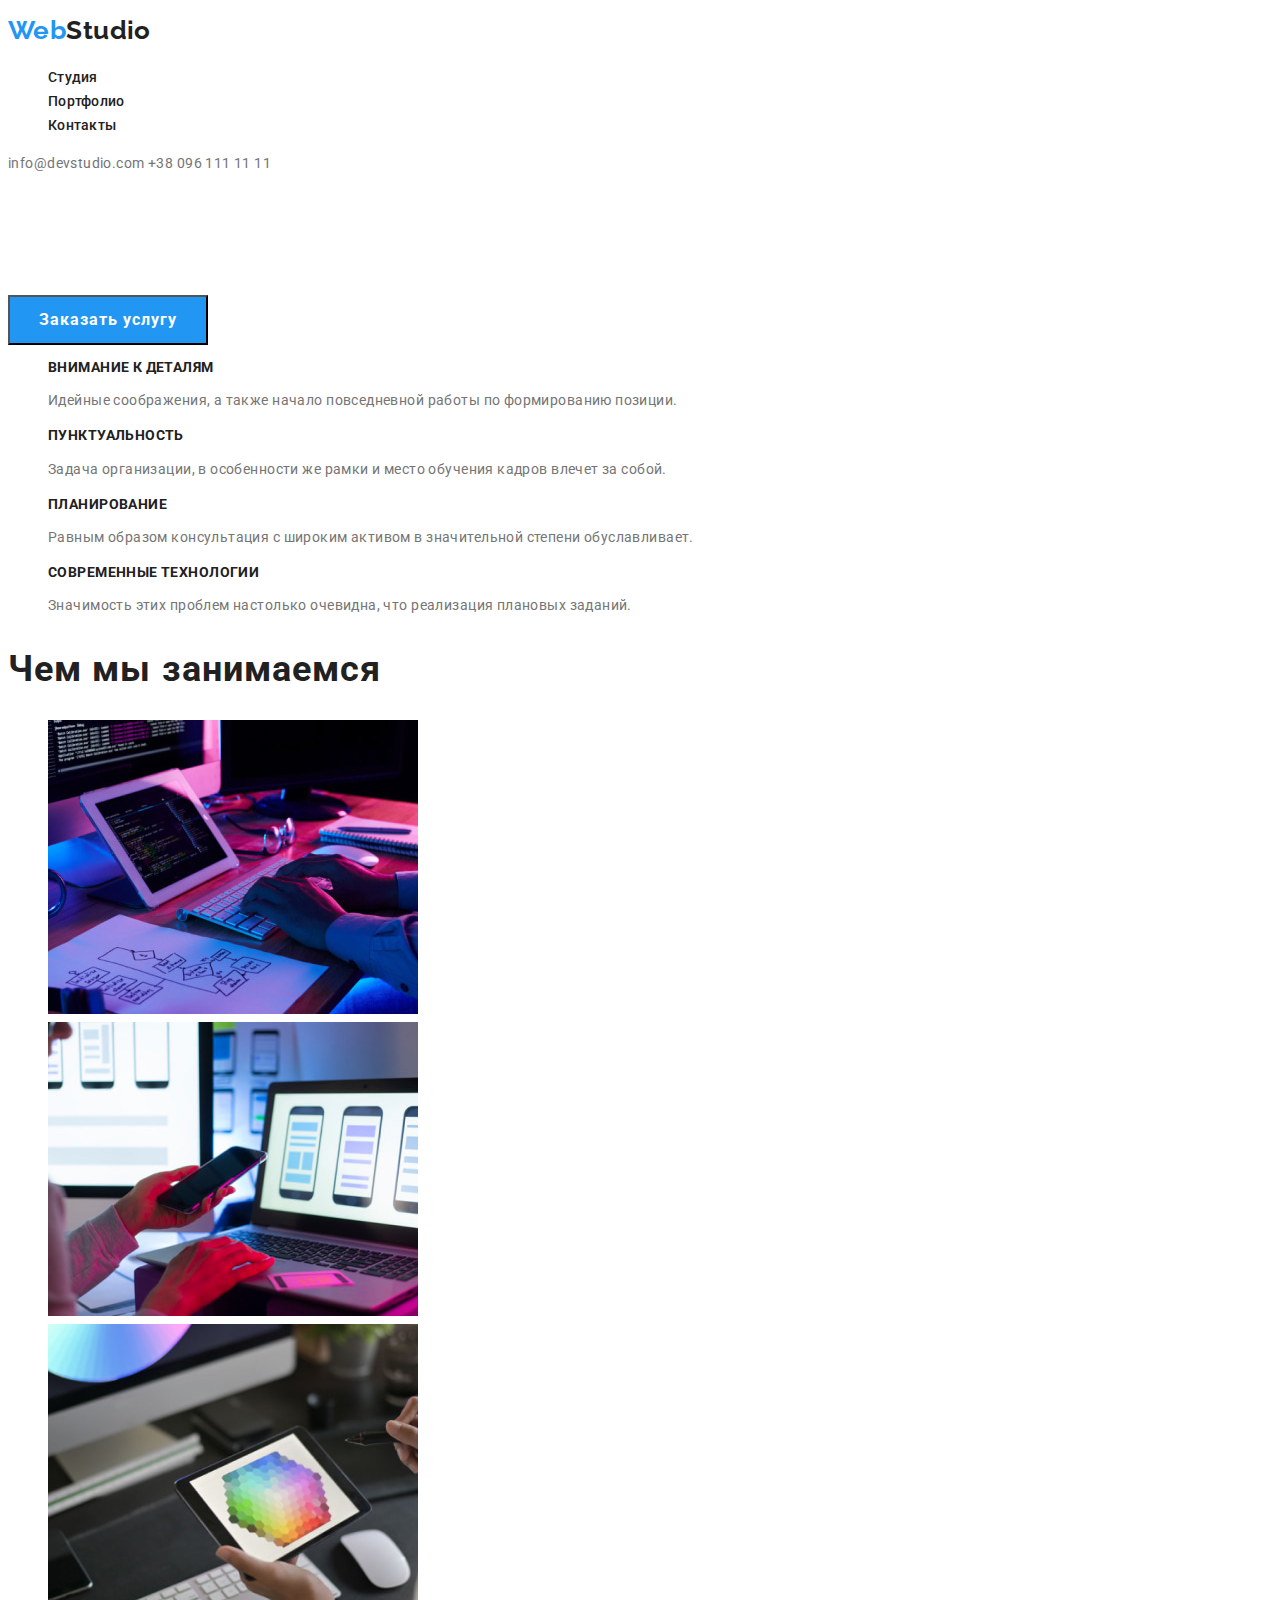
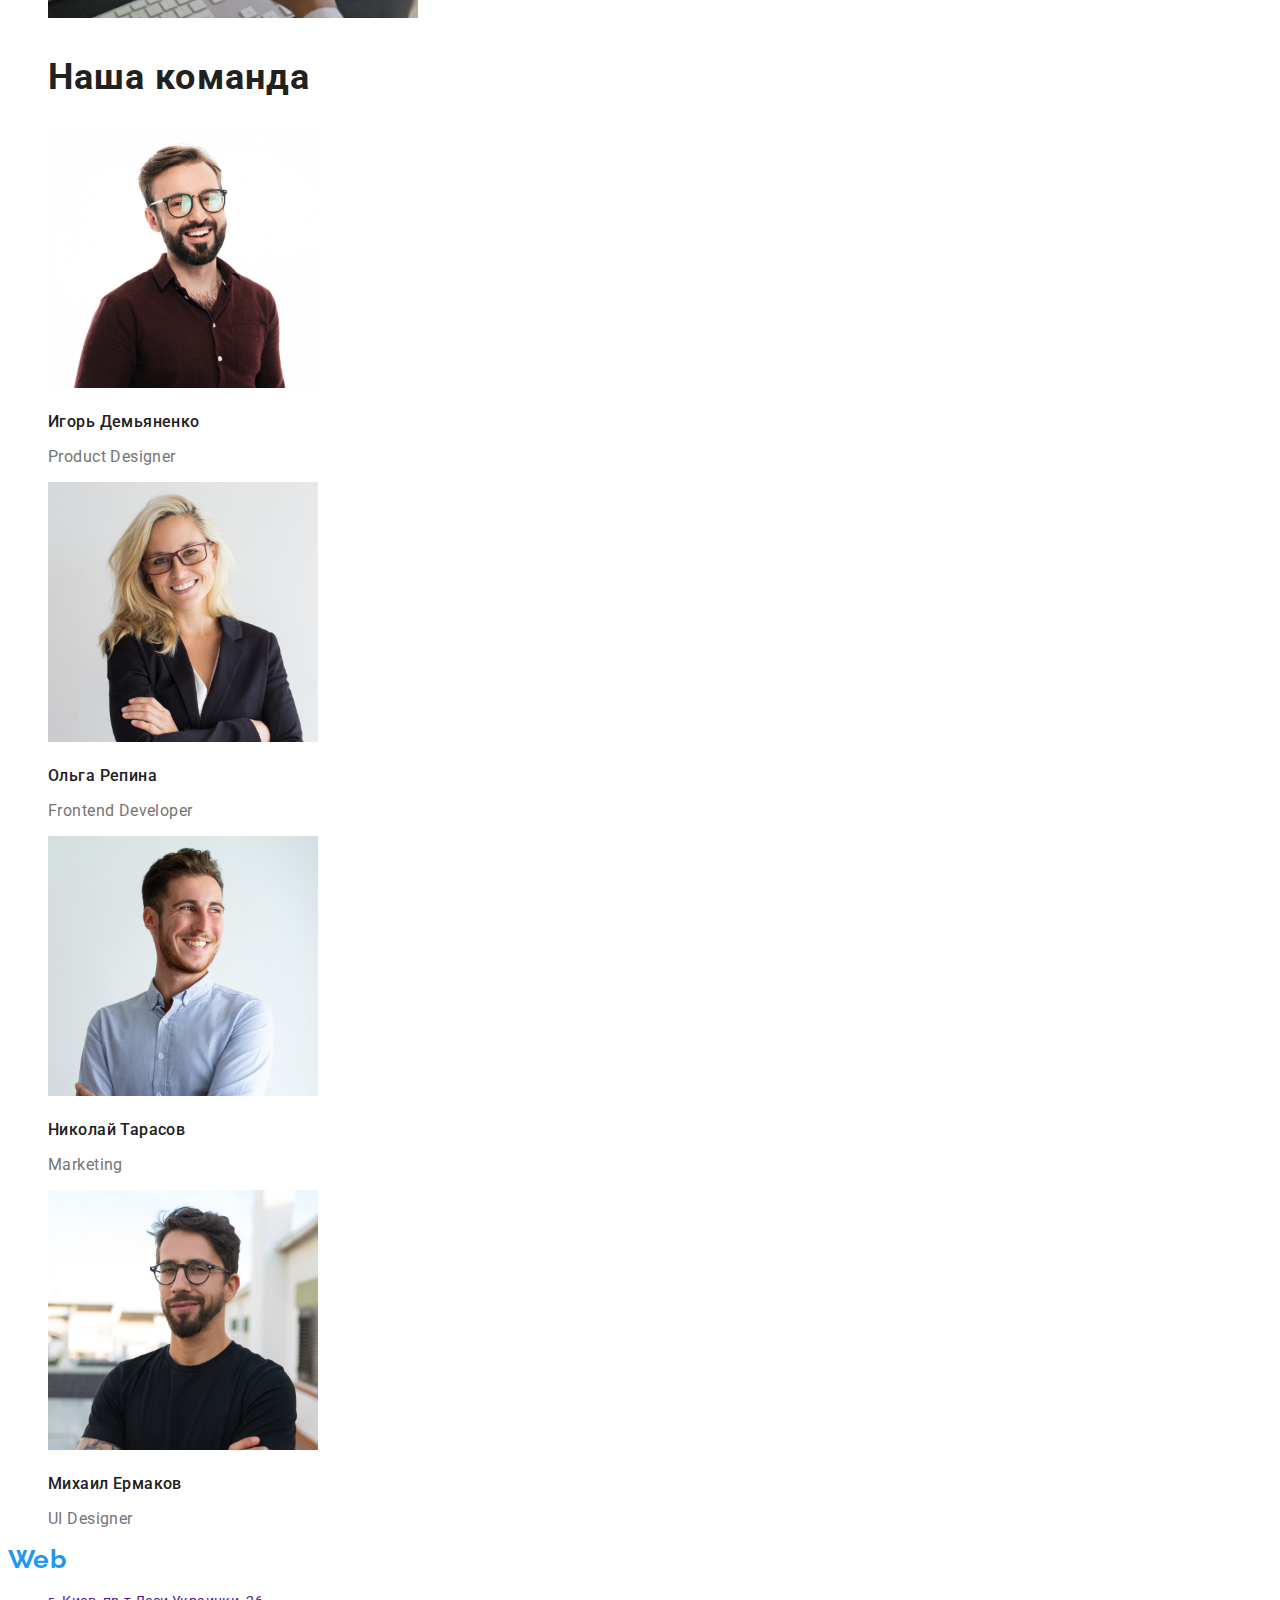
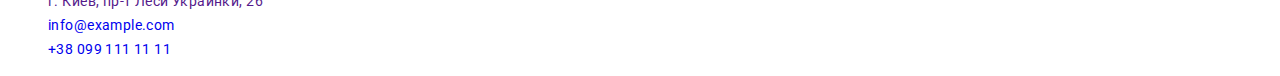
<file: index.html>
<!DOCTYPE html>
<html lang="ru">
<head>
    <meta charset="UTF-8">
    <meta http-equiv="X-UA-Compatible" content="IE=edge">
    <meta name="viewport" content="width=device-width, initial-scale=1.0">
    <title>Веб студия</title>
    <!-- Основные шрифты -->
    <link rel="preconnect" href="https://fonts.googleapis.com">
    <link rel="preconnect" href="https://fonts.gstatic.com" crossorigin>
    <link href="https://fonts.googleapis.com/css2?family=Raleway:wght@700&family=Roboto:wght@400;500;700;900&display=swap" rel="stylesheet">
     <!-- Кастомные стили -->
     <link rel="stylesheet" href="css/styles.css"> 
</head>
<body>
    <!-- Шапка сайта --> 
    <header class="header">
            <!-- Лого --> 
            <a class="header-link" href="" lang="en"> <span class="logo">Web</span>Studio</a>
            <!-- Навигация по сайту -->   
            <nav class="nav">
                <ul class="nav-list">
                    <li class="nav-item">
                        <a class="nav-link" href="#studio">Студия</a></li>
                    <li class="nav-item">
                        <a class="nav-link" href="portfolio.html">Портфолио</a></li>
                    <li class="nav-item">
                        <a class="nav-link" href="#contacts">Контакты</a></li>
                </ul>
            </nav>
            <!-- Контакты -->
                <a class="header-mail" href="mailto:info@devstudio.com">info@devstudio.com</a>
                <a class="header-phone" href="tel:+380961111111:">+38 096 111 11 11</a>
        
    </header> 
  
     <!-- Содержание -->
    <main>
           <!-- Заглавие  -->
           <section class="hero">
                <h1 class="hero-title" id="studio">Эффективные решения для вашего бизнеса</h1>
                <button class="hero-btn" type="button">Заказать услугу</button>
           </section>
           <!-- Особенности -->
           <section class="features">
               <ul class="features-list">
                   <li class="features-item">
                       <h3
                       class="features-title">Внимание к деталям</h3>
                       <p class="features-text">Идейные соображения, а также начало повседневной работы по формированию позиции.</p>
                   </li>
                   <li class="features-item" >
                       <h3
                       class="features-title">Пунктуальность</h3>
                       <p class="features-text">Задача организации, в особенности же рамки и место обучения кадров влечет за собой.</p>
                   </li>
                   <li class="features-item">
                       <h3
                       class="features-title">Планирование</h3> 
                       <p class="features-text">Равным образом консультация с широким активом в значительной степени обуславливает.</p>
                   </li>
                   <li class="features-item">
                       <h3
                       class="features-title">Современные технологии</h3>
                       <p class="features-text">Значимость этих проблем настолько очевидна, что реализация плановых заданий.</p>  
               </li>
               </ul>
           </section>
           <!-- Чем мы занимаемся -->
           <section class="portfolio">
               <h2 class="portfolio-title" id="portfolio">Чем мы занимаемся</h2>
               <ul class="portfolio-list">
                   <li class="portfolio-item">
                    <img src="./images/what-we-do-1.jpg" alt="Мужские руки верстают код" width="370" height="294">
                   </li>
                   <li class="portfolio-item">
                    <img src="./images/what-we-do-2.jpg" alt="Человек работает на Макбуке и держит в руке телефон" width="370" height="294">
                   </li>
                   <li class="portfolio-item">
                    <img src="./images/what-we-do-3.jpg" alt="Планшет в руках на фоне рабочего стола" width="370" height="294">
                   </li>
               </ul>
           </section>
           <!-- Наша команда -->
           <section class="team">
               <ul class="team-list">
                   <h2 class="our-team-title">Наша команда</h2>
                   <li class="team-item">
                     <img class="team-photo" src="./images/team-member-product-designer.jpg" alt="Бородатый мужчина в очках улыбается" width="270" height="260">  
                   <h3 class="team-title">Игорь Демьяненко</h3>
                   <p class="team-subtitle" lang="en">Product Designer</p>
                   </li>
                   <li class="team-item">
                    <img class="team-photo" src="./images/team-member-frontend-developer.jpg" alt="Девушка в очках улыбается" width="270" height="260"> 
                   <h3 class="team-title">Ольга Репина</h3>
                   <p class="team-subtitle" lang="en">Frontend Developer</p>
                   </li>
                   <li class="team-item">
                    <img class="team-photo" src="./images/team-member-marketing.jpg" alt="Мужчина улыбается" width="270" height="260"> 
                   <h3 class="team-title">Николай Тарасов</h3>
                   <p class="team-subtitle" lang="en">Marketing</p>
                   </li>
                   <li class="team-item">
                    <img class="team-photo" src="./images/team-member-ui-designer.jpg" alt="Бородатый мужчина улыбается" width="270" height="260">  
                   <h3 class="team-title">Михаил Ермаков</h3>
                   <p class="team-subtitle" lang="en">UI Designer</p>
                   </li>
               </ul>
           </section>
    </main>
     
     <!-- Подвал -->
    <footer class="footer">
             <a class="footer-logo" href="" lang="en"> <span class="logo">Web</span>Studio</a>
             <address class="footer-address" id="contacts">
                 <ul class="footer-list">
                     <li class="footer-adress"><a class="link" href="">г. Киев, пр-т Леси Украинки, 26</a> </li>
                     <li class="footer-mail"><a class="link" href="mailto:info@example.com">info@example.com</a></li>
                     <li class="footer-phone"><a class="link" href="tel:+380991111111">+38 099 111 11 11</a></li>
                 </ul>
             </address>
    </footer>

</body>
</html>
</file>
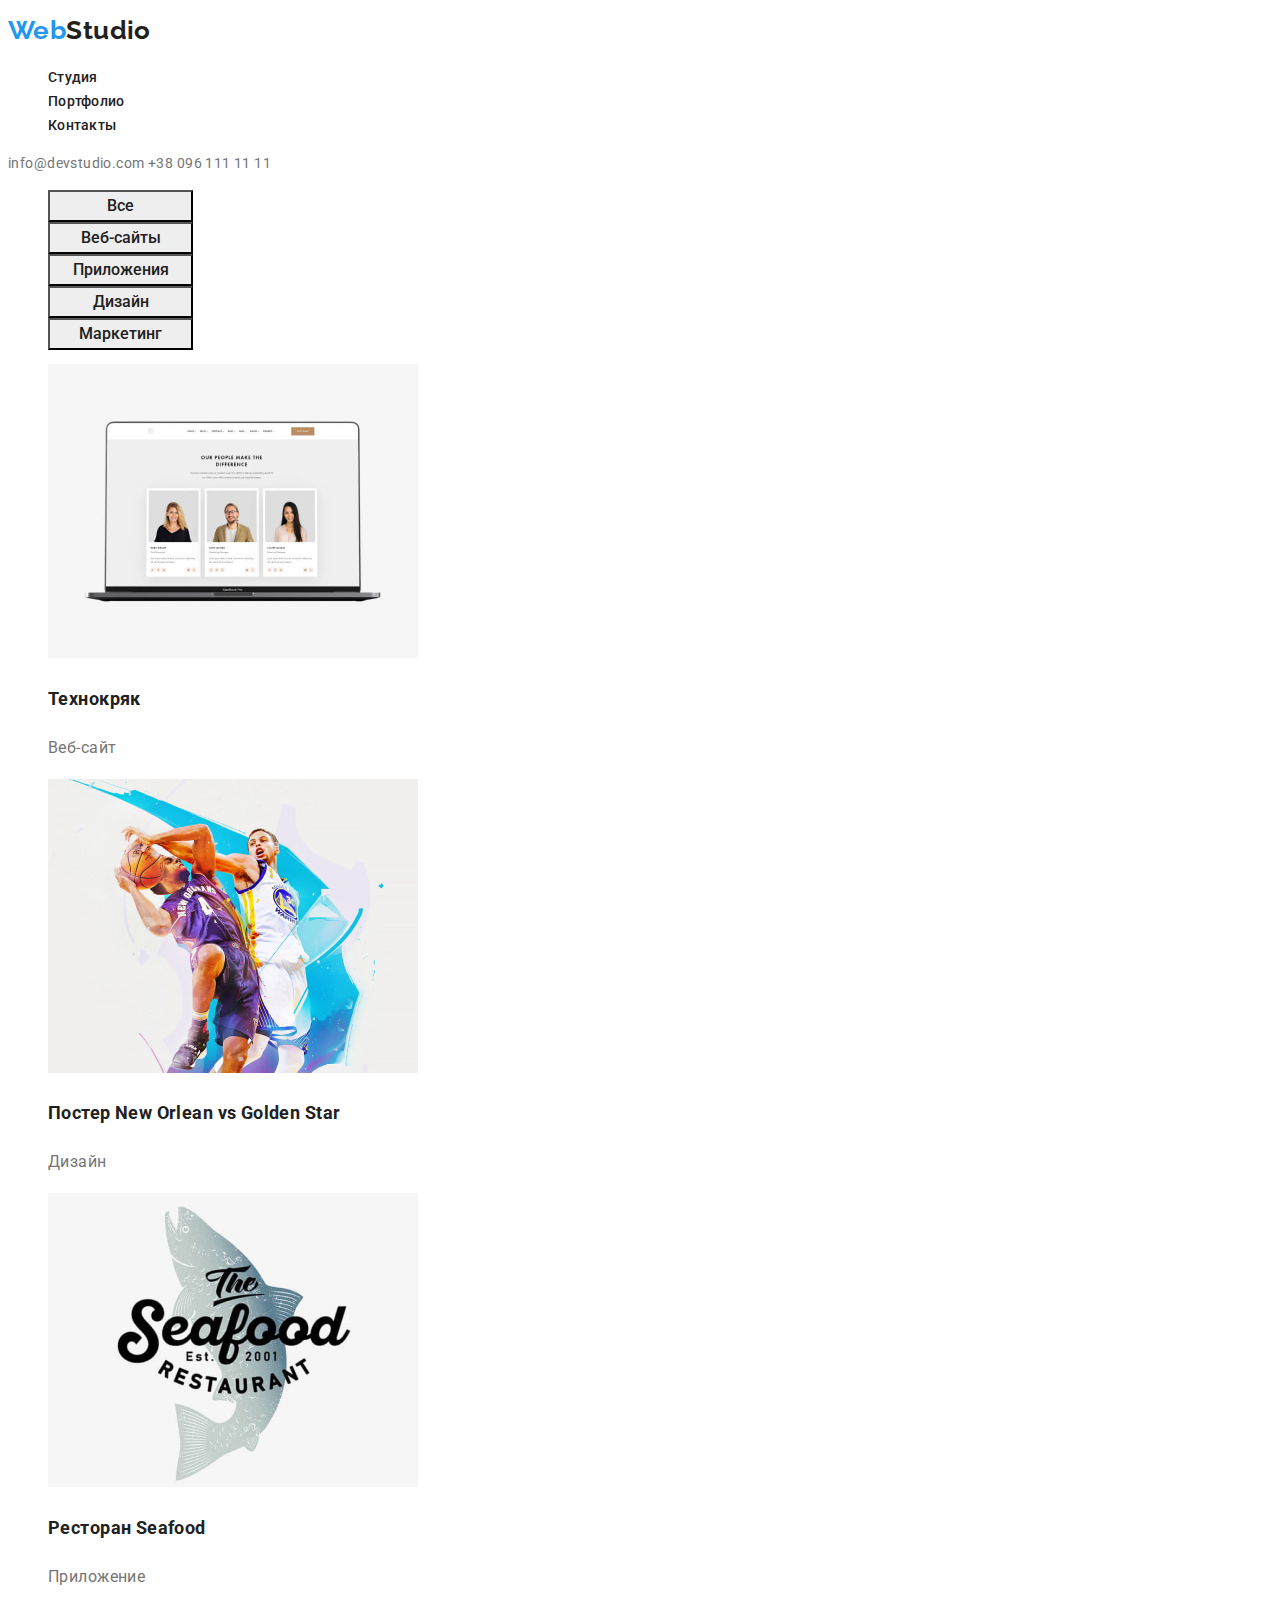
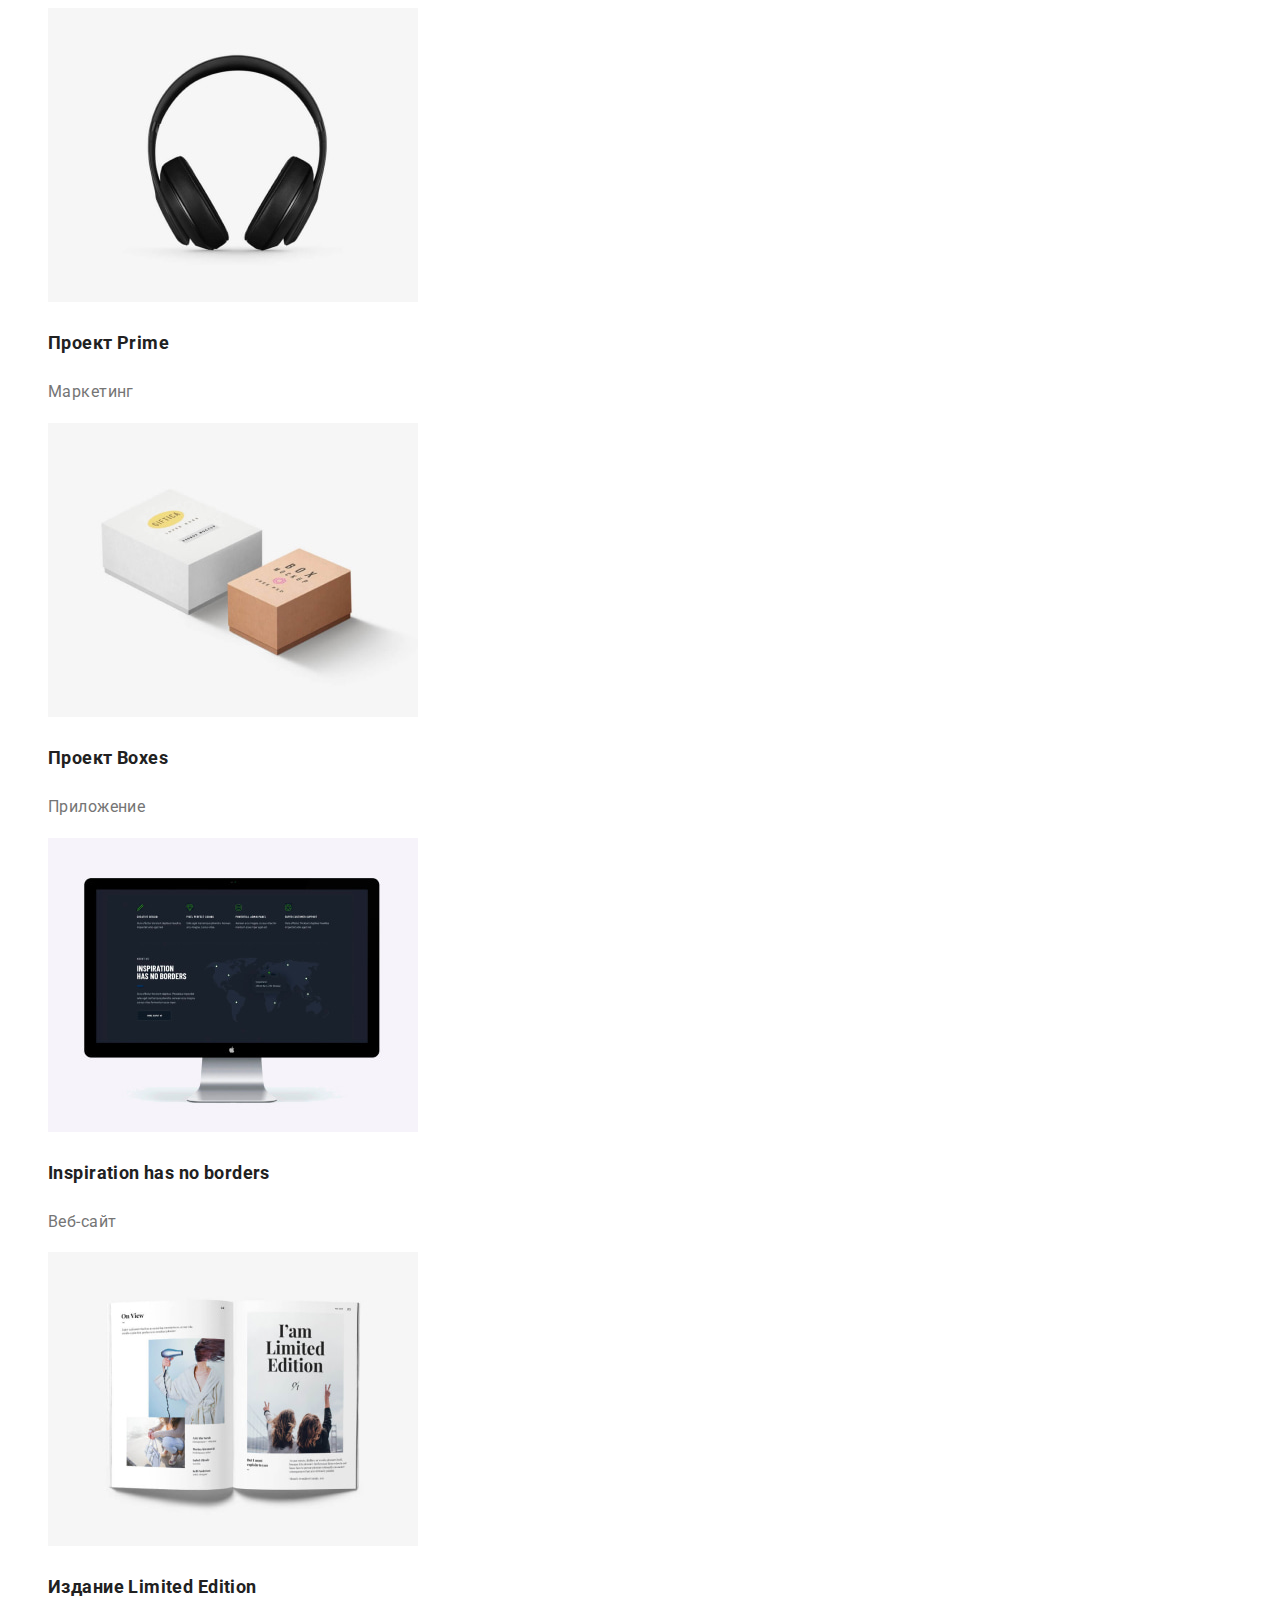
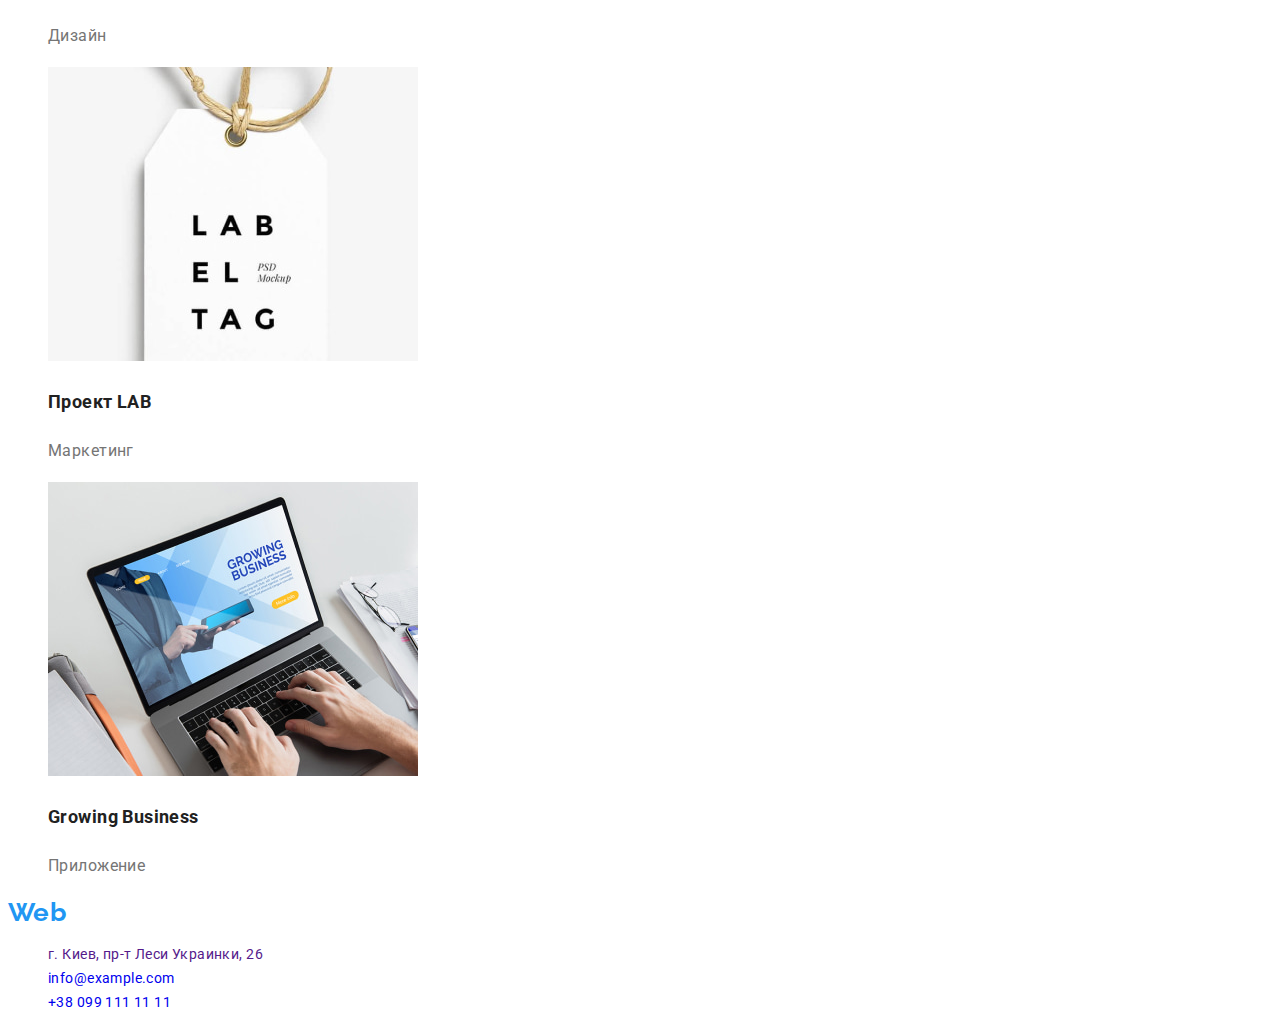
<file: portfolio.html>
<!DOCTYPE html>
<html lang="ru">
<head>
    <meta charset="UTF-8">
    <meta http-equiv="X-UA-Compatible" content="IE=edge">
    <meta name="viewport" content="width=device-width, initial-scale=1.0">
    <title>Веб студия</title>
    <!-- Основные шрифты -->
    <link rel="preconnect" href="https://fonts.googleapis.com">
    <link rel="preconnect" href="https://fonts.gstatic.com" crossorigin>
    <link href="https://fonts.googleapis.com/css2?family=Raleway:wght@700&family=Roboto:wght@400;500;700;900&display=swap" rel="stylesheet">
     <!-- Кастомные стили -->
     <link rel="stylesheet" href="css/styles.css"> 
</head>
<body>
    <!-- Шапка сайта --> 
    <header class="header">
        <!-- Лого --> 
        <a class="header-link" href="" lang="en"> <span class="logo">Web</span>Studio</a>
        <!-- Навигация по сайту -->   
        <nav class="nav">
            <ul class="nav-list">
                <li class="nav-item">
                    <a class="nav-link" href="index.html">Студия</a></li>
                <li class="nav-item">
                    <a class="nav-link" href="#portfolio">Портфолио</a></li>
                <li class="nav-item">
                    <a class="nav-link" href="#contacts">Контакты</a></li>
            </ul>
        </nav>
        <!-- Контакты -->
            <a class="header-phone" href="mailto:info@devstudio.com">info@devstudio.com</a>
            <a class="header-mail" href="tel:+380961111111:">+38 096 111 11 11</a>
    
</header> 
  
     <!-- Содержание Портфолио -->
    <main>
           
           <section >
       <!-- Фильтры  -->
               <ul class="filters-list">
                <li> <button class="filtres-btn" type="button">Все</button></li>
                <li> <button class="filtres-btn" type="button">Веб-сайты</button></li>
                <li> <button class="filtres-btn" type="button">Приложения</button></li>
                <li> <button class="filtres-btn" type="button">Дизайн</button></li>
                <li> <button class="filtres-btn" type="button">Маркетинг</button></li>
               </ul>   
           
       <!-- Проекты  -->  
               <ul class="projects-list">
                   <li class="projects-item">
                    <img class="projects-photo" src="./images/project-1.jpg" alt="Ноутбук" width="370" height="294">
                    <h2 class="projects-title">Технокряк</h2>
                    <p class="projects-subtitle">Веб-сайт</p>
                   </li>
                   <li class="projects-item">
                    <img class="projects-photo" src="./images/project-2.jpg" alt="Два спортсмена играют в баскетбол" width="370" height="294">
                    <h2 class="projects-title">Постер New Orlean vs Golden Star</h2>
                    <p class="projects-subtitle">Дизайн</p>
                   </li>
                   <li class="projects-item">
                    <img class="projects-photo" src="./images/project-3.jpg" alt="Вывеска рестрана Сифуд">
                    <h2 class="projects-title">Ресторан Seafood</h2>    
                    <p class="projects-subtitle">Приложение</p>
                   </li>
                   <li class="projects-item">
                    <img class="projects-photo" src="./images/project-4.jpg" alt="Наушники" width="370" height="294">
                    <h2 class="projects-title">Проект Prime</h2>
                    <p class="projects-subtitle">Маркетинг</p>
                   </li>
                   <li class="projects-item">
                    <img class="projects-photo" src="./images/project-5.jpg" alt="Две коробочки" width="370" height="294">
                    <h2 class="projects-title">Проект Boxes</h2>
                    <p class="projects-subtitle">Приложение</p>
                   </li>
                   <li class="projects-item">
                    <img class="projects-photo" src="./images/project-6.jpg" alt="Монитор компьютера" width="370" height="294">
                    <h2 class="projects-title">Inspiration has no borders</h2>
                    <p class="projects-subtitle">Веб-сайт</p>
                   </li>
                   <li class="projects-item">
                    <img class="projects-photo" src="./images/project-7.jpg" alt="Раскрытая книга" width="370" height="294">
                    <h2 class="projects-title">Издание  Limited Edition</h2>
                    <p class="projects-subtitle">Дизайн</p>
                   </li>
                   <li class="projects-item">
                    <img class="projects-photo" src="./images/project-8.jpg" alt="Бирка со шнурком" width="370" height="294">
                    <h2 class="projects-title">Проект LAB</h2>
                    <p class="projects-subtitle">Маркетинг</p>
                   </li>
                   <li class="projects-item">
                    <img class="projects-photo" src="./images/project-9.jpg" alt="Ноутбук" width="370" height="294">
                    <h2 class="projects-title">Growing Business</h2>
                    <p class="projects-subtitle">Приложение</p>
                   </li>
               </ul>
           </section>

    </main>
     
     <!-- Подвал -->
     <footer class="footer">
        <a class="footer-logo" href="" lang="en"> <span class="logo">Web</span>Studio</a>
        <address class="footer-address" id="contacts">
            <ul class="footer-list">
                <li class="footer-adress"><a class="link" href="">г. Киев, пр-т Леси Украинки, 26</a> </li>
                <li class="footer-mail"><a class="link" href="mailto:info@example.com">info@example.com</a></li>
                <li class="footer-phone"><a class="link" href="tel:+380991111111">+38 099 111 11 11</a></li>
            </ul>
             </address>
    </footer>
    
</body>
</html>
</file>
<file: css/styles.css>
/* font-family: 'Raleway', sans-serif;
 font-family: 'Roboto', sans-serif; */

/* #FFFFFF;
#212121;
#FFFFFF;
#757575;
#2196F3; 
#EEEEEE;
#000000;
#F5F4FA;
#FFFFFF99;
#2F303A;
#ECECEC; */

:root {
    /* Основные шрифты */
--main-font: 'Roboto', sans-serif;   
--secondary-font: 'Raleway', sans-serif; 

    /* Светлая тема текста */
--accent-txt-cl: #2196F3;
--primary-light-txt: #212121;
--secondary-light-txt: #757575;

    /* Темная тема текста */    
--dark-bg-txt: #FFFFFF; 

    /* Светлая тема фона */ 
--primary-light-bg: #E5E5E5;
--secondary-light-bg: #F5F4FA;
--accent-light-bg: #2196F3;

    /* Темная тема фона */ 
--primary-dark-bg: #2F303A;    
}
      /* Боди */
body {
font-family: "Roboto", sans-serif;
font-size: 14px;
font-weight: 400;
line-height: 1.71;
letter-spacing: 0.03em;
color: #212121;
}
      /*Логотипы*/
.header-link {     
font-family: Raleway;
font-weight: 700;
font-size: 26px;
line-height: 1,19;
text-decoration: none;  
color: var(--primary-light-txt);
}
.logo {
    color:var(--accent-txt-cl)
}
.footer-logo {
font-family: Raleway;
font-style: normal;
font-weight: 700;
font-size: 26px;
line-height: 1.19;
text-decoration: none;  
color: var(--dark-bg-txt);
}
      /*Контакты в хедере*/
.header-phone, .header-mail {
    color:var(--secondary-light-txt);
    text-decoration: none;
}
   .header-mail:hover, .header-mail:focus,
   .header-phone:hover, .header-phone:focus {
    color: var(--accent-txt-cl);
}
      /*Контакты в футере*/
.footer-list, .footer-mail, .footer-phone {
font-style: normal;
font-size: 14px;
line-height: 1.71;
letter-spacing: 0.03em;
text-decoration: none;  
color: rgba(255, 255, 255, 0.6);


}
      /* Адрес в футере*/
 .footer-adress {
    font-style: normal;
    font-size: 14px;
    line-height: 1.71;
    text-decoration: none;  
    color: var(--dark-txt);
 }  
      /*Герой*/
.hero-title {
font-weight: 900;
font-size: 44px;
line-height: 1.36;
letter-spacing: 0.06em;
text-transform: uppercase;
color: var(--dark-bg-txt);

}
       
      /*Главная кнопка*/  
.hero-btn {
    color: var(--dark-bg-txt);
    background-color: var(--accent-light-bg);
    height: 50px;
    width: 200px;
    cursor: pointer;
    font-family: inherit;
    font-size: 16px;
    font-weight: 700;
    line-height: 1.88;
    letter-spacing: 0.06em;
}
    
      /* Заголовки второго уровня */
.portfolio-title, .our-team-title {
    font-weight: 700;
    font-size: 36px;
    line-height: 1.17;
    letter-spacing: 0.03em;
    color: var(--primary-light-txt);
}     
      /*Особенности*/
.features-title {
font-size: 14px;
font-weight: 700;
line-height: 1.17;
text-transform: uppercase;
color: var(--primary-light-txt);
}
.features-text {
    font-size: 14px;
    line-height: 1.71;
    color: var(--secondary-light-txt);
    }   

     /* Наша команда */
.team-title {
    font-family: Roboto;
    font-size: 16px;
    line-height: 1.19;
    font-weight: 500;
    color: var(--primary-light-txt);    
}
.team-subtitle {
    font-size: 16px;
    line-height: 1.19;
    color: var(--secondary-light-txt)
}
    /* Фильтры */
    .filtres-btn {
        background-color: #EEEEEE;
        color: var(--primary-light-txt);
        cursor: pointer;
        font-family: inherit;
        font-weight: 500;
        font-size: 16px;
        line-height: 1.62;
        width: 145px;
        top: 276px;
       





    
        

}
        
            .filtres-btn:focus,
            .filtres-btn:hover {
            background-color: var(--accent-light-bg);
            color: var(--dark-bg-txt);
            }

     /*Проекты*/
.projects-title {
    font-weight: 700;
    font-size: 18px;
    line-height: 2;
    color: var(--primary-light-txt);
   }
.projects-subtitle {
    font-size: 16px;
    line-height: 1.87;
    color: var(--secondary-light-txt);
} 
    
   /* Навигация в хедере*/
.nav-link {
font-size: 14px;
font-weight: 500;
line-height: 1.14;
letter-spacing: 0.02em;
text-decoration: none;  
color: var(--primary-light-txt) 

}

.nav-link:hover,
.nav-link:focus {
    color: #2196f3;
}

    
        /* Точки в списках none */
.nav-list, .features-list, .portfolio-list, .team-list, .filters-list, .projects-list, .footer-list {
list-style-type: none;
}
        /* Подчеркивание сссылок none */
.link {
    text-decoration: none;
}
</file>
